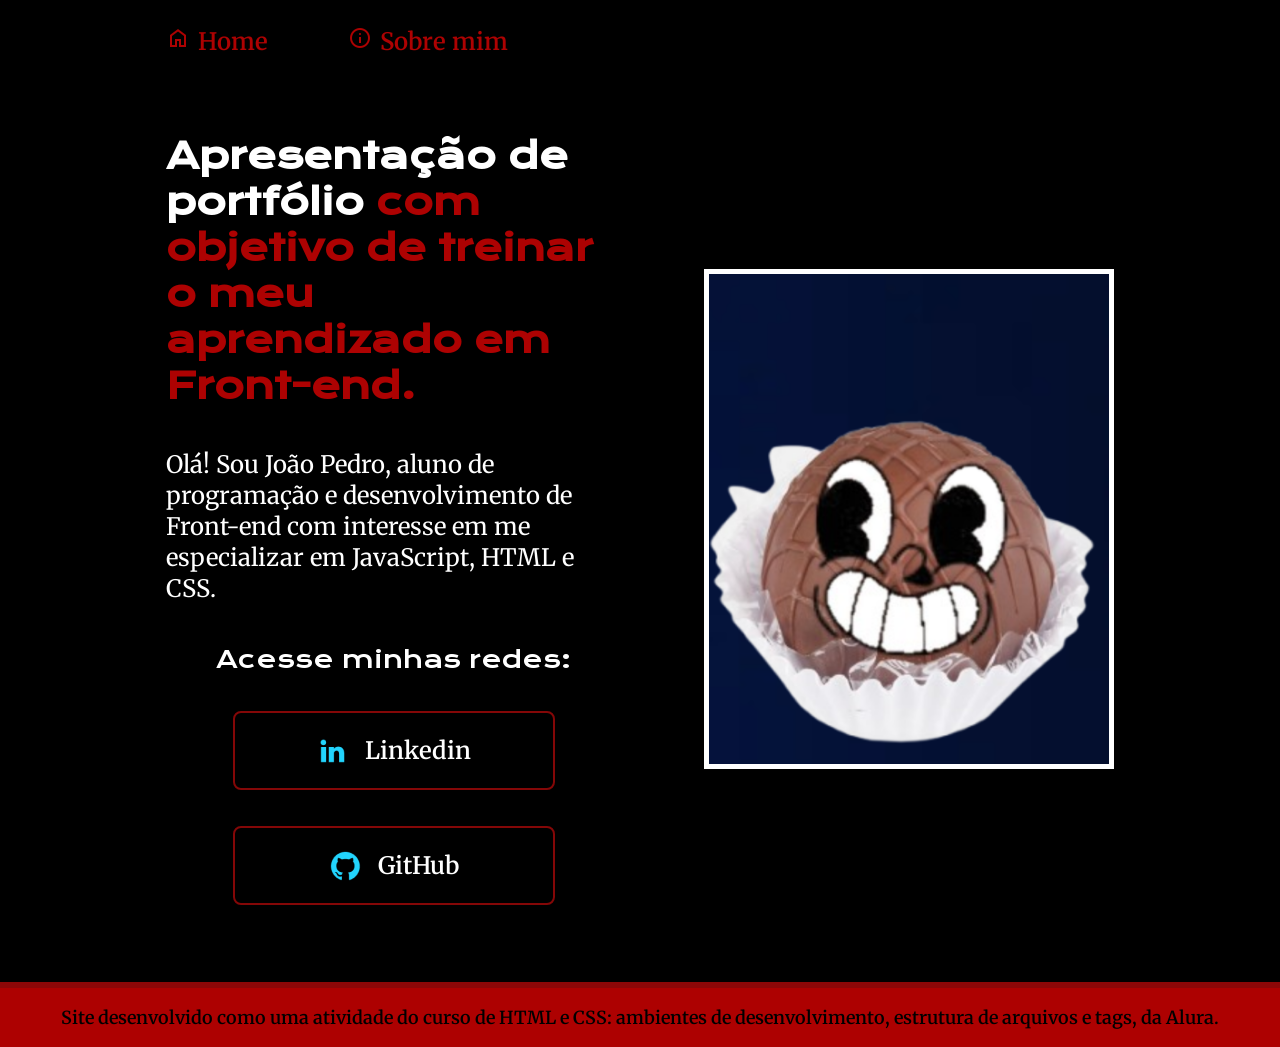
<file: index.html>
<!DOCTYPE html>
<html lang="pt-br">
<head>
    <meta charset="UTF-8">
    <meta name="viewport" content="width=device-width, initial-scale=1.0">
    <title>Portfólio </title>
    <link rel="stylesheet" href="./style/style.css">
    <link href="https://fonts.googleapis.com/css2?family=Material+Symbols+Outlined" rel="stylesheet" />
</head>
<body>
    <header class="cabecalho">
        <nav class="cabecalho__menu">
            <a class="cabecalho__menu__links" href="index.html">
                <span class="material-symbols-outlined">home</span> Home
            </a>
            <a class="cabecalho__menu__links" href="about.html">
                <span class="material-symbols-outlined">info</span> Sobre mim
            </a>
        </nav>
    </header>
    <main class="apresentacao">
        <section class="apresentacao__conteudo">
            <h1 class="apresentacao__conteudo__titulo">Apresentação de portfólio <strong class="titulo-destaque"> com objetivo de treinar o meu aprendizado em Front-end.</strong></h1>
            <p class="apresentacao__conteudo__paragrafo">Olá! Sou João Pedro, aluno de programação e desenvolvimento de Front-end com interesse em me especializar em JavaScript, HTML e CSS.</p>
            <div class="apresentacao__links">  
                <h3 class="apresentacao__links__subtitulo">Acesse minhas redes:</h3>
                <a class="apresentacao__links__botoes" href="https://www.linkedin.com/in/joão-pedro-de-paula-malaquias-0a0ab5233/">
                    <img src="./style/assets/linkedin.png" alt="icone do site linkdin".>Linkedin
                </a>
                <a class="apresentacao__links__botoes" href="https://github.com/Aebombom">
                    <img src="./style/assets/github.png" alt="icone do site GitHub".>GitHub
                </a>
            </div>
        </section>
        <div class="apresentacao__imagem"></div>
    </main>
    <footer class="rodape">
        <p>Site desenvolvido como uma atividade do curso de HTML e CSS: ambientes de desenvolvimento, estrutura de arquivos e tags, da Alura. </p>
    </footer>
</body>
</html>
</file>
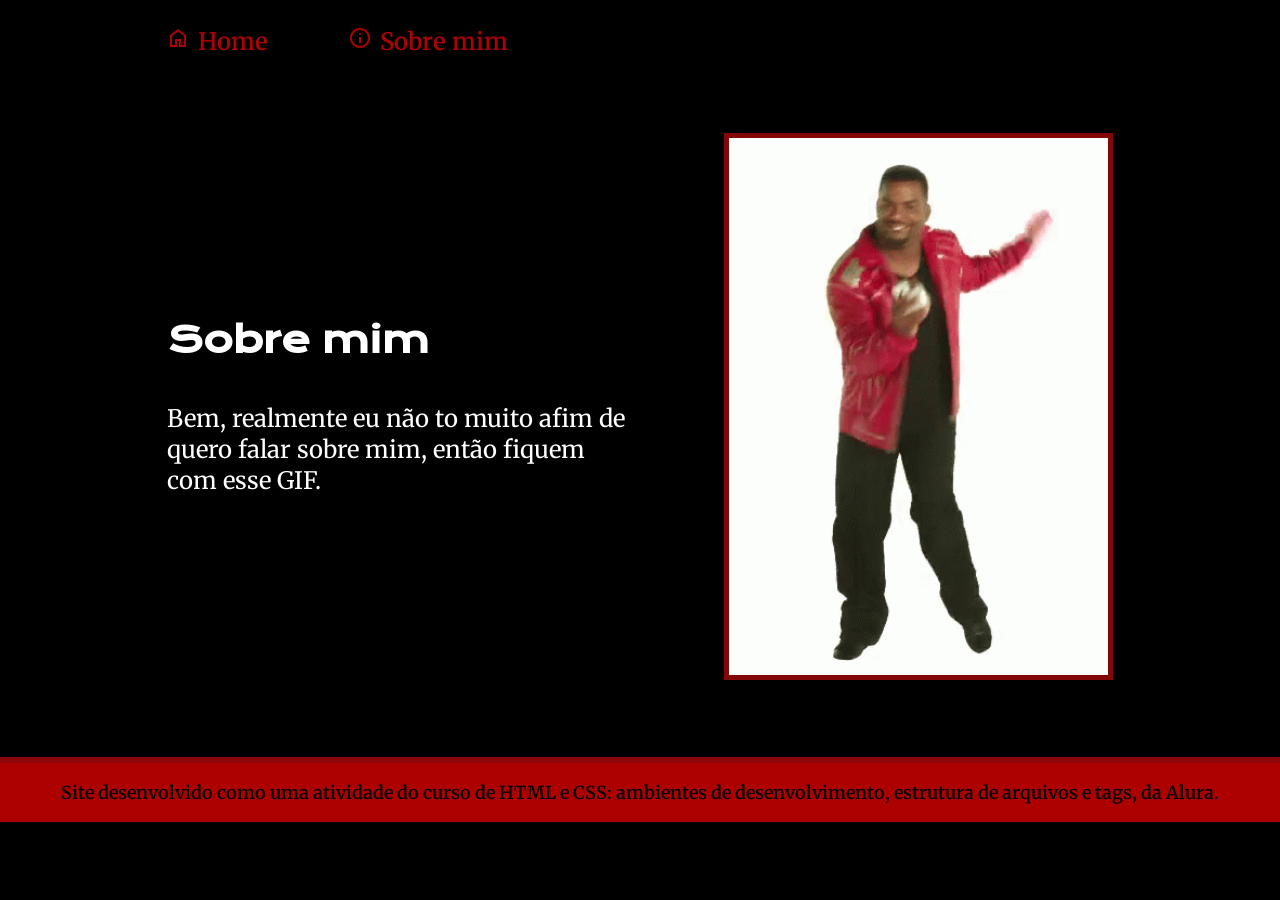
<file: about.html>
<!DOCTYPE html>
<html lang="pt-br">
<head>
    <meta charset="UTF-8">
    <meta name="viewport" content="width=device-width, initial-scale=1.0">
    <title>Sobre mim</title>
    <link rel="stylesheet" href="./style/style.css">
    <link href="https://fonts.googleapis.com/css2?family=Material+Symbols+Outlined" rel="stylesheet" />
</head>
<body>
    <header class="cabecalho">
        <nav class="cabecalho__menu">
            <a class="cabecalho__menu__links" href="index.html">
                <span class="material-symbols-outlined">home</span> Home
            </a>
            <a class="cabecalho__menu__links" href="about.html">
                <span class="material-symbols-outlined">info</span> Sobre mim
            </a>
        </nav>
    </header>
    <main class="apresentacao">
        <section class="apresentacao__conteudo">
            <h1 class="apresentacao__conteudo__titulo">Sobre mim</h1>
            <p class="apresentacao__conteudo__paragrafo">Bem, realmente eu não to muito afim de quero falar sobre mim, então fiquem com esse GIF.</p>
        </section>
        <img class="apresentacao__conteudo__gif" src="./style/assets/Dancando.gif" alt="Gif de um homem dançando animadamente">
    </main>
    <footer class="rodape">
        <p>Site desenvolvido como uma atividade do curso de HTML e CSS: ambientes de desenvolvimento, estrutura de arquivos e tags, da Alura. </p>
    </footer>
</body>
</html>
</file>
<file: style/style.css>
@import url('https://fonts.googleapis.com/css2?family=Krona+One&family=Merriweather:ital,opsz,wght@0,18..144,300..900;1,18..144,300..900&display=swap');

* {
    margin: 0;
    padding: 0;
}

:root{
    --cor--primaria: #000000;
    --cor--secundaria:  #c50202e0;
    --cor--terciaria: #8b0808f3;
    --cor--quaternaria:#ffffff;

    --fonte--titilo:"Krona One", sans-serif;
    --fonte--texto:"Merriweather", sans-serif;
}

body {
    box-sizing: border-box;
    background-color: var(--cor--primaria);
    color:var(--cor--quaternaria);
} 

.cabecalho{
    padding:2% 0% 0% 13%;
}

.cabecalho__menu{
    display: flex;
    gap: 80px;
}

.cabecalho__menu__links{
    font-family: var(--fonte--texto);
    font-size: 1.5rem;
    font-weight: 600;
    color: var(--cor--secundaria);
    cursor:pointer;
    text-decoration:none;
    display: flex;
    gap: 8px;
    transition: all 0.3s ease-in-out;
}

.cabecalho__menu__links:hover{
    color: var(--cor--quaternaria);
    font-size: 1.62rem;
}

.apresentacao {
    padding: 6% 13%;
    display: flex;
    align-items: center;
    justify-content:space-around;
    gap: 82px;
}

.apresentacao__conteudo{
    display: flex;
    flex-direction:column;
    width: 50%;
    gap: 40px;
}

.apresentacao__conteudo__titulo{
    font-size: 2.25rem;
    font-family: var(--fonte--titilo);
}

.titulo-destaque {
    color: var(--cor--secundaria);  
}

.apresentacao__conteudo__paragrafo{
    font-size: 1.5rem;
    font-family: var(--fonte--texto);
}

.apresentacao__links {
    display: flex;
    align-items: center;
    flex-direction: column;
    justify-content: space-around;
    gap: 36px;
}

.apresentacao__links__subtitulo{
    font-family: var(--fonte--titilo); 
    font-size: 1.5rem;
    font-weight: 400;
}

.apresentacao__links__botoes{
    display:flex;
    justify-content:center;
    gap: 16px;
    border-radius: 8px;
    text-align: center;
    border:2px solid var(--cor--terciaria);
    width:70%;
    font-size: 1.5rem;
    padding: 21.5px 0;
    text-decoration:none ;
    color: var(--cor--quaternaria);
    font-family: var(--fonte--texto);
    font-weight: 600;
}

.apresentacao__links__botoes:hover {
    background-color: var(--cor--secundaria) ;
}

.apresentacao__imagem {
    background-image:url("./assets/Bombom.png");
    background-position: center;
    background-size: cover;
    box-sizing: border-box;
    width: 45%;
    height: 31.25rem;
    border: 5px solid var(--cor--quaternaria);
    cursor: pointer;
    transition: 0.3s;
}

.apresentacao__imagem:hover{
    background-image: url("./assets/Bombom__linguinha.png");
}

.apresentacao__conteudo__gif{
    width: 40%;
    border: 5px solid var(--cor--terciaria);
}

.rodape {
    color: var(--cor--primaria) ;
    background-color: var(--cor--secundaria);
    padding: 18px;
    border-top: 6px solid var(--cor--terciaria);
    text-align: center;
    font-family: var(--fonte--texto);
    font-weight: 600;
    font-size:1.12rem;
}

@media(max-width:1000px) {
    .cabecalho{
        padding: 10%;
    }
    .cabecalho__menu{
        justify-content: center;
    }
    .apresentacao{
        flex-direction:column-reverse;        
        padding: 12% 5% 35% 5%;
    }
    .apresentacao__conteudo{
        width: 100%;
    }
    .apresentacao__imagem {
        width: 60%;
    }
    .apresentacao__conteudo__gif{
        width: 80%;
    }
}

@media(max-width:450px) {
    .apresentacao__imagem {
    height: 20rem;
    }
}
</file>
